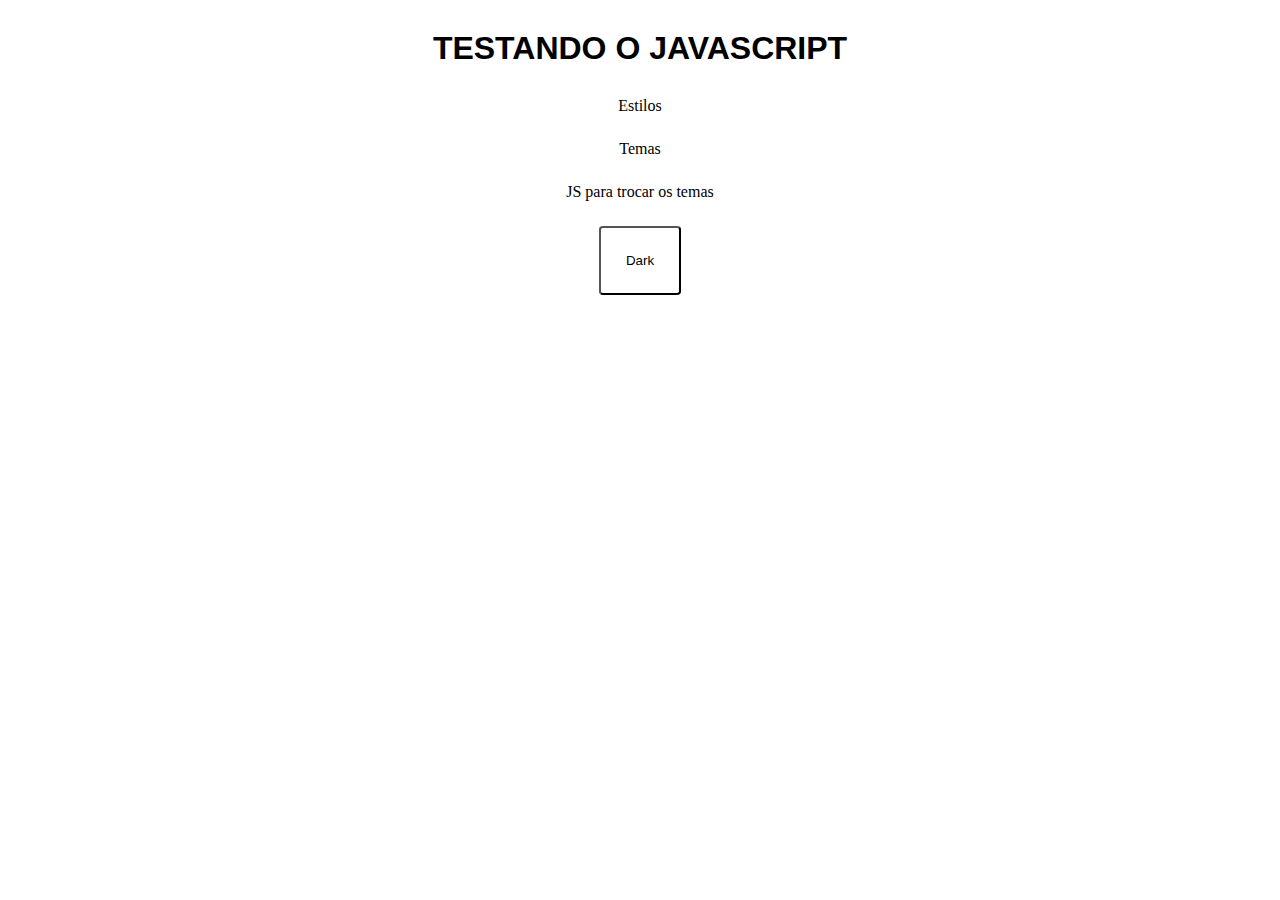
<file: ex001/index.html>
<!DOCTYPE html>
<html lang="pt-br">
<head>
    <meta charset="UTF-8">
    <meta name="viewport" content="width=device-width, initial-scale=1.0">
    <title>TESTE DE JAVASCRIPT</title>

    <link rel="stylesheet" href="style.css">
</head>
<body>
    <h1>TESTANDO O JAVASCRIPT</h1>
    <ul>
        <li class="list">Estilos</li>
        <li class="list">Temas</li>
        <li>JS para trocar os temas</li>
    </ul>

    <div class="butao">
        <button class="btn">Dark</button>
    </div>
    <script src="app.js"></script>
    
</body>
</html>
</file>
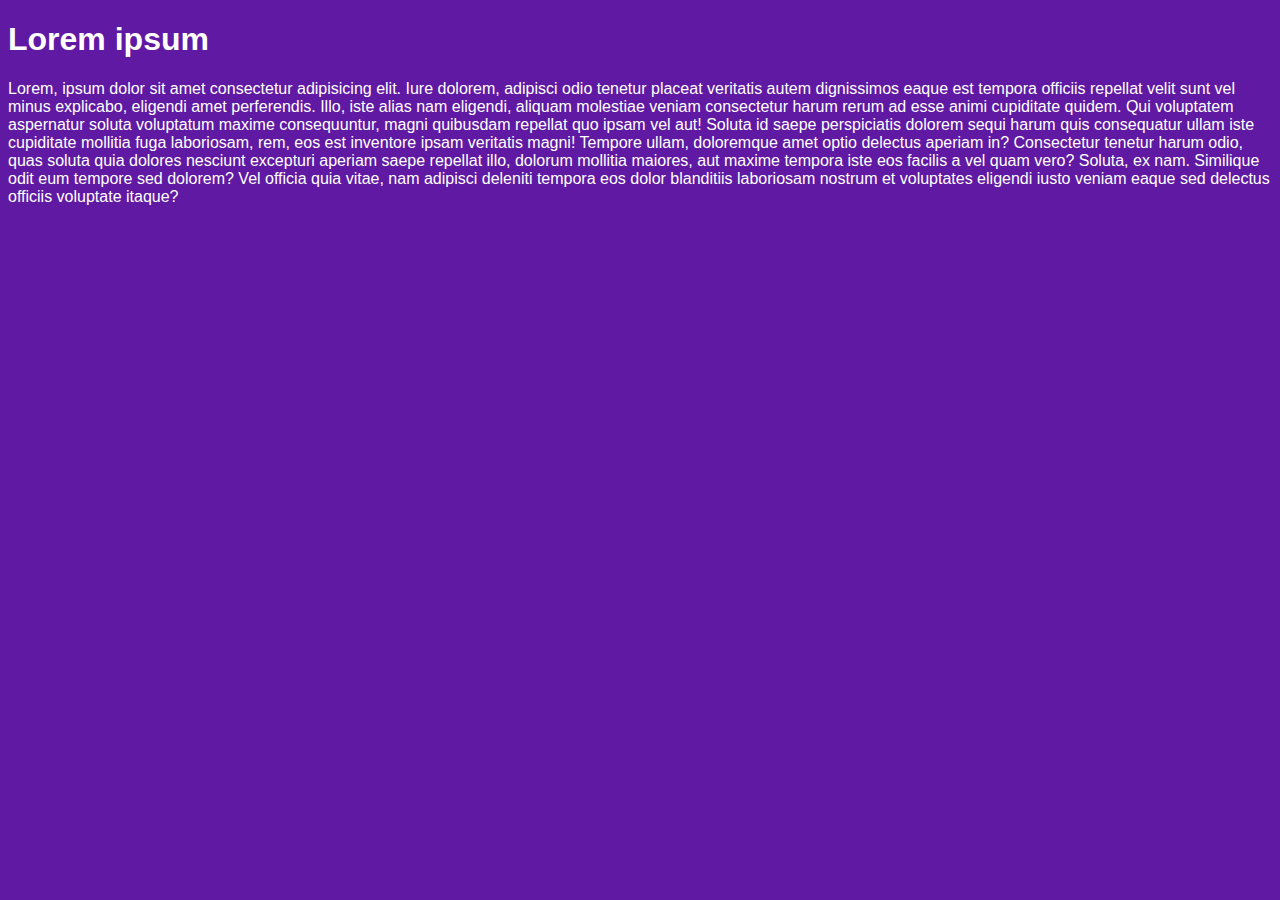
<file: ex002/index.html>
<!DOCTYPE html>
<html lang="pt-br">
<head>
    <meta charset="UTF-8">
    <meta name="viewport" content="width=device-width, initial-scale=1.0">
    <title>Primeiro script | Curso em Vídeo</title>

    <style>
        body{
            background-color: rgb(96, 25, 163);
            color: white;
            font-family: Arial, Helvetica, sans-serif;
        }
    </style>
</head>
<body>
    <h1>Lorem ipsum</h1>
    <p>Lorem, ipsum dolor sit amet consectetur adipisicing elit. Iure dolorem, adipisci odio tenetur placeat veritatis autem dignissimos eaque est tempora officiis repellat velit sunt vel minus explicabo, eligendi amet perferendis.
    Illo, iste alias nam eligendi, aliquam molestiae veniam consectetur harum rerum ad esse animi cupiditate quidem. Qui voluptatem aspernatur soluta voluptatum maxime consequuntur, magni quibusdam repellat quo ipsam vel aut!
    Soluta id saepe perspiciatis dolorem sequi harum quis consequatur ullam iste cupiditate mollitia fuga laboriosam, rem, eos est inventore ipsam veritatis magni! Tempore ullam, doloremque amet optio delectus aperiam in?
    Consectetur tenetur harum odio, quas soluta quia dolores nesciunt excepturi aperiam saepe repellat illo, dolorum mollitia maiores, aut maxime tempora iste eos facilis a vel quam vero? Soluta, ex nam.
    Similique odit eum tempore sed dolorem? Vel officia quia vitae, nam adipisci deleniti tempora eos dolor blanditiis laboriosam nostrum et voluptates eligendi iusto veniam eaque sed delectus officiis voluptate itaque?</p>


    <script>
        window.alert("Alerta");
        window.confirm("Confirma?");
        window.prompt("Digite 'Confirmo': ");
        
    </script>


</body>
</html>
</file>
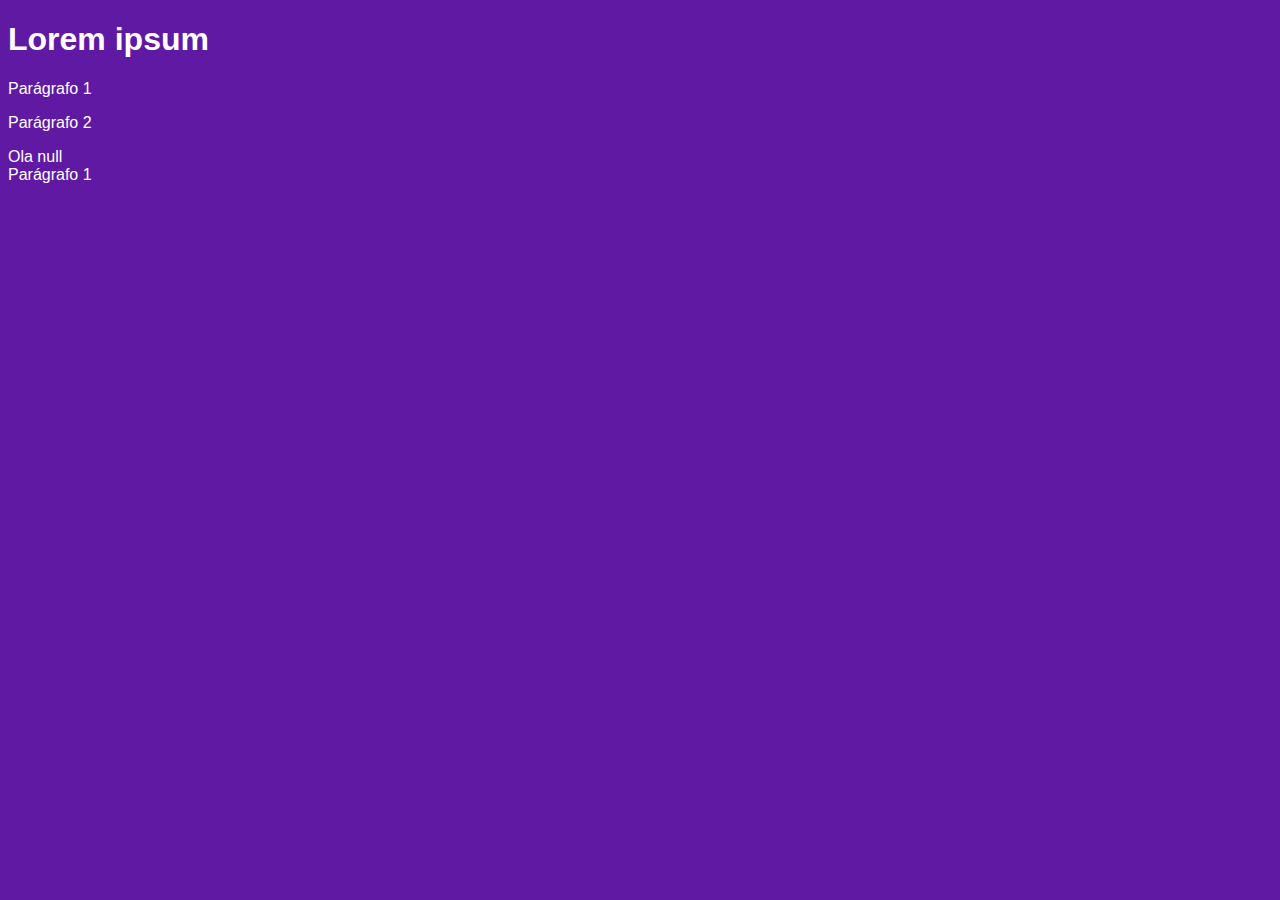
<file: ex003/index.html>
<!DOCTYPE html>
<html lang="pt-br">
<head>
    <meta charset="UTF-8">
    <meta name="viewport" content="width=device-width, initial-scale=1.0">
    <title>Primeiro script | Curso em Vídeo</title>

    <style>
        body{
            background-color: rgb(96, 25, 163);
            color: white;
            font-family: Arial, Helvetica, sans-serif;
        }
    </style>
</head>
<body>
    <h1>Lorem ipsum</h1>
    <p>Parágrafo 1</p>
    <p>Parágrafo 2</p>
    


    <script>
        let nome = window.prompt("Digite seu nome: ");
        window.alert(`Olá ${nome}`);
        //window.alert("Ola " + nome);

        window.document.write("Ola " + nome);

        let p1 = window.document.getElementsByTagName('p')[0];
        window.document.write('<br/>' + p1.innerText)
        
    </script>


</body>
</html>
</file>
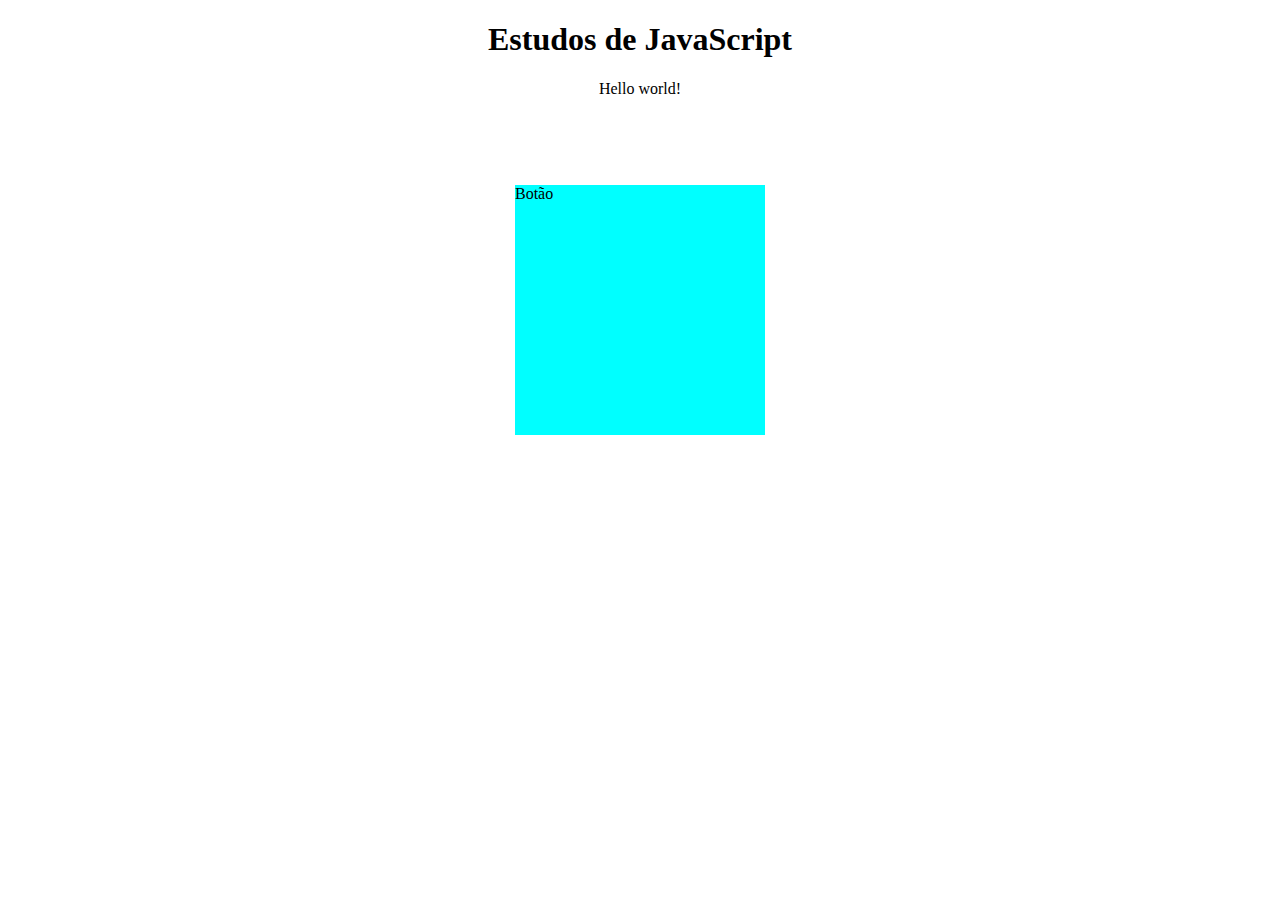
<file: ex004/index.html>
<!DOCTYPE html>
<html lang="pt-br">
<head>
    <meta charset="UTF-8">
    <meta name="viewport" content="width=device-width, initial-scale=1.0">
    <title>Funções</title>

    <style>
        h1, p{
            text-align: center;
        }
        body{
            position: relative;
        }
        #btn{
            height: 250px;
            width: 250px;
            position: absolute;
            left: 50%;
            top: 50%;
            transform: translate(-50%, 50%);
            background-color: aqua;            
        }
        #btn>p{
            padding-top: 40%;
        }
    </style>

</head>
<body>
    <h1>Estudos de JavaScript</h1>
    <p>Hello world!</p>
    <div id="btn" onclick="alerta()">
        Botão
    </div>

    


    <script>
        function alerta()
        {
            var texto = window.document.getElementById('btn');
            texto.innerText = 'Interagido';
        }
    </script>
</body>
</html>
</file>
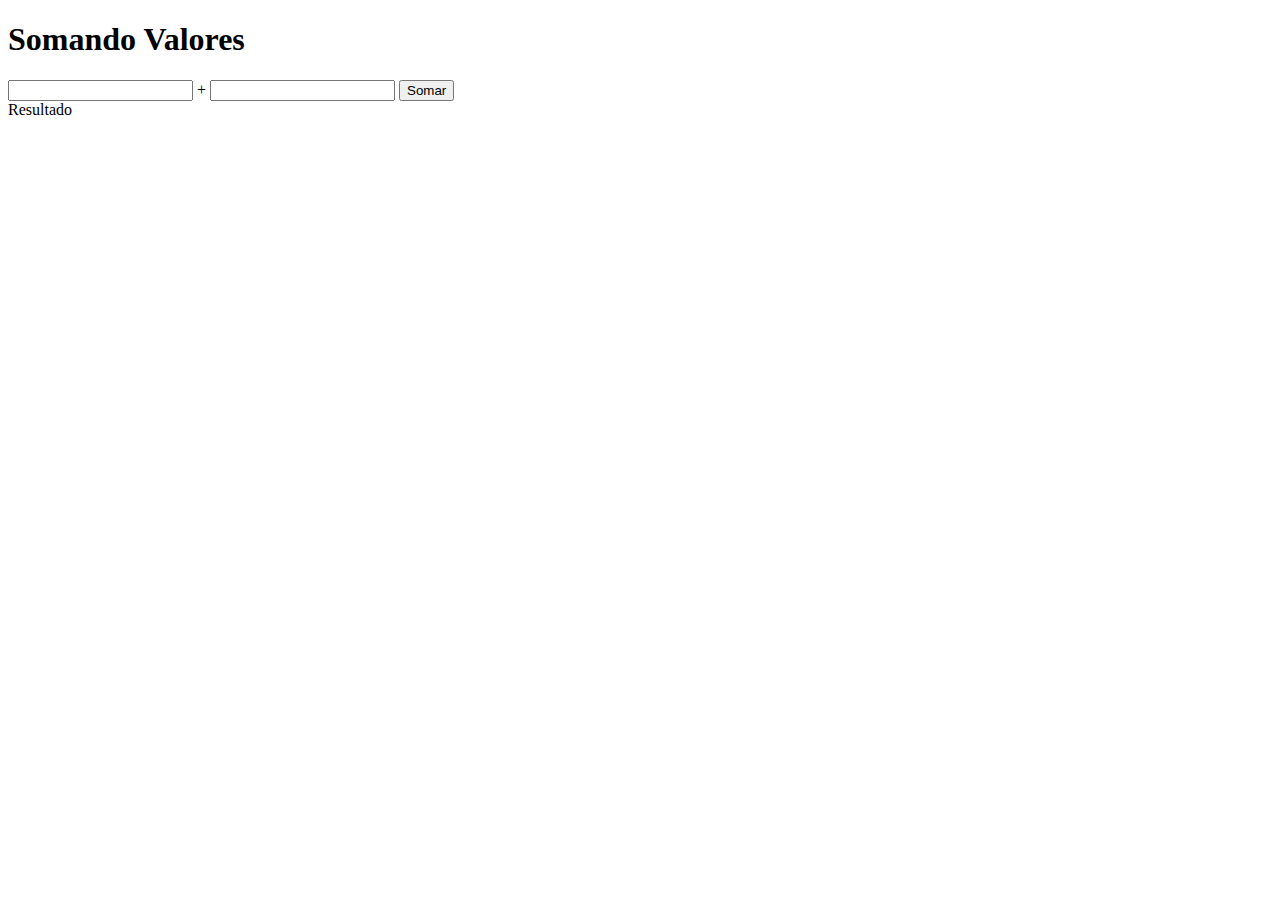
<file: ex005/index.html>
<!DOCTYPE html>
<html lang="pt-br">
<head>
    <meta charset="UTF-8">
    <meta name="viewport" content="width=device-width, initial-scale=1.0">
    <title>Soma</title>
</head>
<body>
    <h1>Somando Valores</h1>

    <input type="number" name="txtn1" id="txtn1">
    +
    <input type="number" name="txtn2" id="txtn2">
    <input type="button" value="Somar" onclick="somar()">
    <div id="resultado">Resultado</div>

    <script>
        function somar()
        {
            var tn1 = window.document.getElementById('txtn1');
            var tn2 = window.document.getElementById('txtn2');
            var res = window.document.getElementById('resultado');
            var n1 = Number(tn1.value);
            var n2 = Number(tn2.value);
            var soma = n1 + n2;
            res.innerHTML = `A soma dos valores é igual à ${soma}`;
        }
    </script>

</body>
</html>
</file>
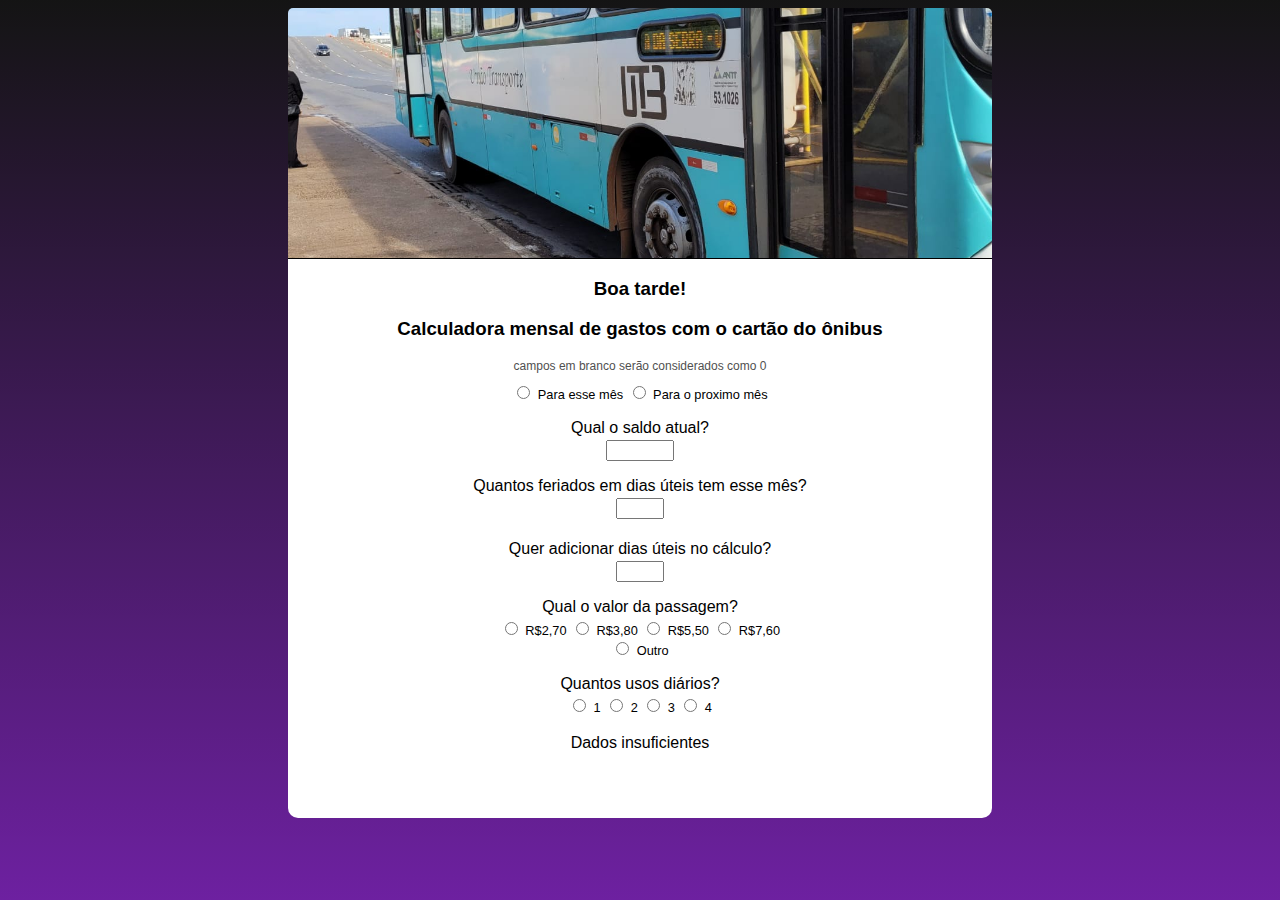
<file: gastoCartao/index.html>
<!DOCTYPE html>
<html lang="pt-br">
<head>
    <meta charset="UTF-8">
    <meta name="viewport" content="width=device-width, initial-scale=1.0">
    <title>Gasto Cartão</title>
    <link rel="shortcut icon" href="images/favicon.ico" type="image/x-icon">
    <link rel="stylesheet" href="mobile.css">
    <link rel="stylesheet" href="style.css">
    
    
    
 
</head>
<body onload="carregar()">
    <div id="centro">
        <div id="imagem"></div>
        <div id="info">
            <h3 id="recepcao">Olá</h3>
            <h3>Calculadora mensal de gastos com o cartão do ônibus</h3>
            <p class="legenda">campos em branco serão considerados como 0</p>
            
            
            <form id="informacoes">

                <input type="radio" name="escolhaMes" value="esse">
                <p class="opcao">Para esse mês</p>
                <br class="divisorMobile">
                <input type="radio" name="escolhaMes" value="proximo">
                <p class="opcao">Para o proximo mês</p>

                    <p class="questao">Qual o saldo atual?</p> <!-- saldo atual -->
                    <input type="number" name="saldo" id="saldo" style="width: 60px;"> <!-- a qualquer edição do numero do usuário o resultado vai ser alterado -->

                    <p class="questao">Quantos feriados em dias úteis tem esse mês?</p>   <!-- feriados do mes -->              
                        <input type="number" name="feriados" id="feriados" class="caixa">

                    <p class="questao">Quer adicionar dias úteis no cálculo?</p>
                        <input type="number" name="adicaoDias" id="adicaoDias" class="caixa">

                    <p class="questao">Qual o valor da passagem?</p> <!-- escolha de valores -->
                        <input type="radio" name="passagem" value="2.7">
                        <p class="opcao">R$2,70</p>
                        <input type="radio" name="passagem" value="3.8">
                        <p class="opcao">R$3,80</p>
                        <br class="divisorMobile"> <!-- break apenas para o mobile -->
                        <input type="radio" name="passagem" value="5.5">
                        <p class="opcao">R$5,50</p>                    
                        <input type="radio" name="passagem" value="7.6">
                        <p class="opcao">R$7,60</p>

                        <br>

                        <input type="radio" name="passagem" value="outro" onclick="outro()">
                        <p class="opcao">Outro</p>
                        <div id="personalizado">
                            R$
                            <input type="number" name="caixa" id="reais" class="caixa">
                            ,
                            <input type="number" name="caixa" id="centavos" class="caixa">
                        </div>
                    
                    <p class="questao">Quantos usos diários?</p> 
                        <input type="radio" name="usos" value="1">
                        <p class="opcao">1</p>
                        <input type="radio" name="usos" value="2">
                        <p class="opcao">2</p>
                        <input type="radio" name="usos" value="3">
                        <p class="opcao">3</p>
                        <input type="radio" name="usos" value="4">
                        <p class="opcao">4</p>
                    
                    
                        
                </form>
                <br>
                <div id="resultado">Dados insuficientes</div>
            
        </div>
    </div>

    <script src="main.js"></script>
</body>
</html>
</file>
<file: ex001/style.css>
@charset "utf-8";



.tema-claro
{
    --fundo: #ffffff;
    --corFonteBotao: #000000;
    --fundoBotao: #494949;

    
}
.tema-escuro
{
    --fundo: #696969;
    --corFonteBotao: #ffffff;
    --fundoBotao: #b3b3b3;
}
.btn:hover
{
    background-color: #777777;
    color: white;
}

*
{
    padding: 0;
    margin: 0;
    transition: all 0.15s;
}
body
{
    background-color: var(--fundo);
}
h1
{
    font-family: Arial, Helvetica, sans-serif;
    margin: 30px;
    text-align: center;
    color: var(--corFonteBotao);
}
ul, li, .butao
{
    margin: 25px;
    text-align: center;
    list-style: none;
    color: var(--corFonteBotao);
}
.btn
{
    padding: 25px;
    border-radius: 5%;
    color: var(--corFonteBotao);
    background-color: var(--fundoBotao);
}
</file>
<file: gastoCartao/mobile.css>
@charset "utf-8";

@media screen {
    

    *{
        font-family: Arial, Helvetica, sans-serif;
        text-align: center;
    }

    body{
        background-image: linear-gradient(to bottom, #000000b0, rgba(153, 0, 255, 0.5));
        background-attachment: fixed;
    }
    div#centro{
        background-color: rgb(255, 255, 255);
        border-radius: 10px;
        width: 70vw;
        height: 950px;

    }
    div#imagem{
        height: 250px;
        width: 70vw;
        border-radius: 5px 5px 0px 0px;
        background-image: url(images/onibus.jpeg);
        background-position: center right;
        background-size: cover;
        border-bottom: 1px black solid;
    }

    body{
        background-color: rgb(65, 65, 65);
        display: flex;
        justify-content: center;
    }
    p.questao{
        font-size: 1em;
        margin-bottom: 3px;
    }
    p.opcao{
        display: inline;
        font-size: .8em;
    }
    p.legenda{
        height: 1em;
        font-size: .75em;
        color: rgb(80, 80, 80);
    }
    #feriados{
        margin-bottom: 5px;
    }

    p#top{
        margin-bottom: 2em;
    }
    .divisorMobile{
        display: block;
    }

    #personalizado{
        display: none;
    }
    input.caixa{
        width: 40px;
    }
}
</file>
<file: gastoCartao/style.css>
@charset "utf-8";


@media screen and (min-width:600px) {
    div#centro{
        
        width: 55vw;
        height: 810px;

    }
    div#imagem{
        width: 55vw;       
    }
    .divisorMobile{
        display: none;
    }
}
</file>
